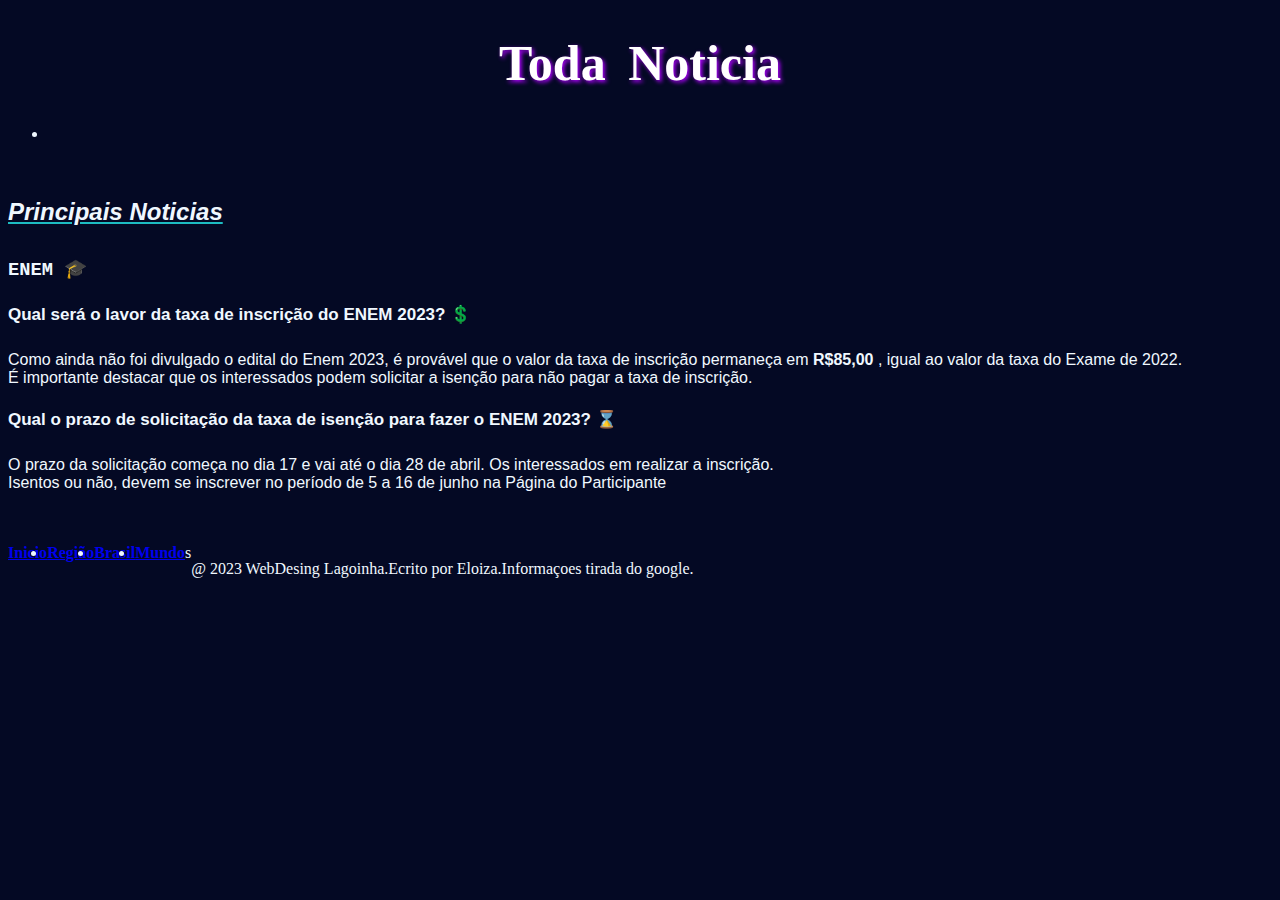
<file: index.exercicioscss.html>
<!DOCTYPE html>
<html lang="pr-br">
<head>
    <meta charset="UTF-8">
    <meta http-equiv="X-UA-Compatible" content="IE=edge">
    <meta name="viewport" content="width=device-width, initial-scale=1.0">
    <title>TN</title>
    <link rel="stylesheet" href="index.exercicioemcss.css">
</head>
<body>
    <header> <!--cabeçalho-->
        <h1>Toda Noticia</h1>
        <nav>
            <ul>
              <section class="cabecalho">
                <li></li>
             </section>
            </ul>
        </nav>
        
    </header>
    <main><!--conteudo do corpo-->
        <section>
            <h2>Principais Noticias</h2>
            <h3>ENEM &#127891;</h3>
            
            <h4>Qual será o lavor da taxa de inscrição do ENEM 2023? &#128178;</h4>
                <p>Como ainda não foi divulgado o edital do Enem 2023, é provável que o valor da taxa de inscrição permaneça em <a>R$85,00</a> , igual ao valor da taxa do Exame de 2022.<br> 
                É importante destacar que os interessados podem solicitar a isenção para não pagar a taxa de inscrição.</P>
            <h4>Qual o prazo de solicitação da taxa de isenção para fazer o ENEM 2023? &#x231B;</h4>
            <p>O prazo da solicitação começa no dia 17 e vai até o dia 28 de abril. Os interessados em realizar a inscrição. <br> 
                Isentos ou não, devem se inscrever no período de 5 a 16 de junho na Página do Participante</p>

        </section>
    </main>
    <footer><!--rodapé-->
        <li><a href="#">Inicio</a></li>
        <li><a href="#">Região</a></li>
        <li><a href="#">Brasil</a></li>
        <li><a href="#">Mundo</a></li>s

        <p>@ 2023 WebDesing Lagoinha.</p>
        <p>Ecrito por Eloiza. </p>
        <p>Informaçoes tirada do google.</p>
    </footer>
</body>

</html>
</file>
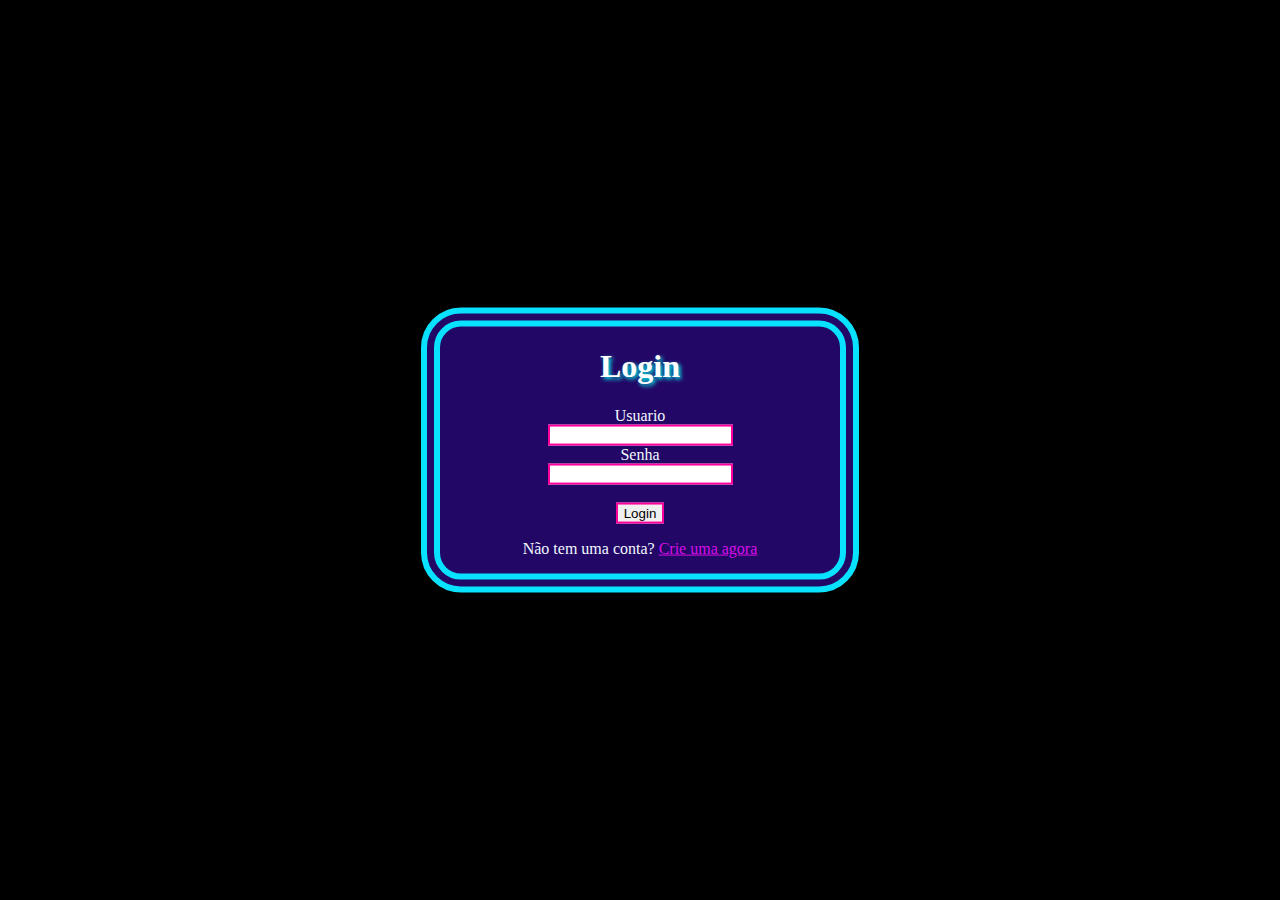
<file: index.log.html>
<!DOCTYPE html>
<html lang="Pr-Br">
<head>
    <meta charset="UTF-8">
    <meta http-equiv="X-UA-Compatible" content="IE=edge">
    <meta name="viewport" content="width=device-width, initial-scale=1.0">
    <title>Criar conta</title>
    <link rel="stylesheet" href="index.log.css">
</head>
<body>
    <div class="box">
        <h1 class="L">Login</h1>
        <form action="#">
        <label for="usuario">Usuario</label><br>
        <input type="email" id="usuario" name = "usuario" required ><br>
        <label for="password">Senha</label><br>
        <input type="password" id="senha" name = "password" required ><br>
        <br><input type="submit" value="Login" onclick="login()"><br>
    </form>
    <p>Não tem uma conta? <a href="index.log_2.html">Crie uma agora</a></p>
    </div>
    <script src="script.log.js"></script>
</body>
</html>
</file>
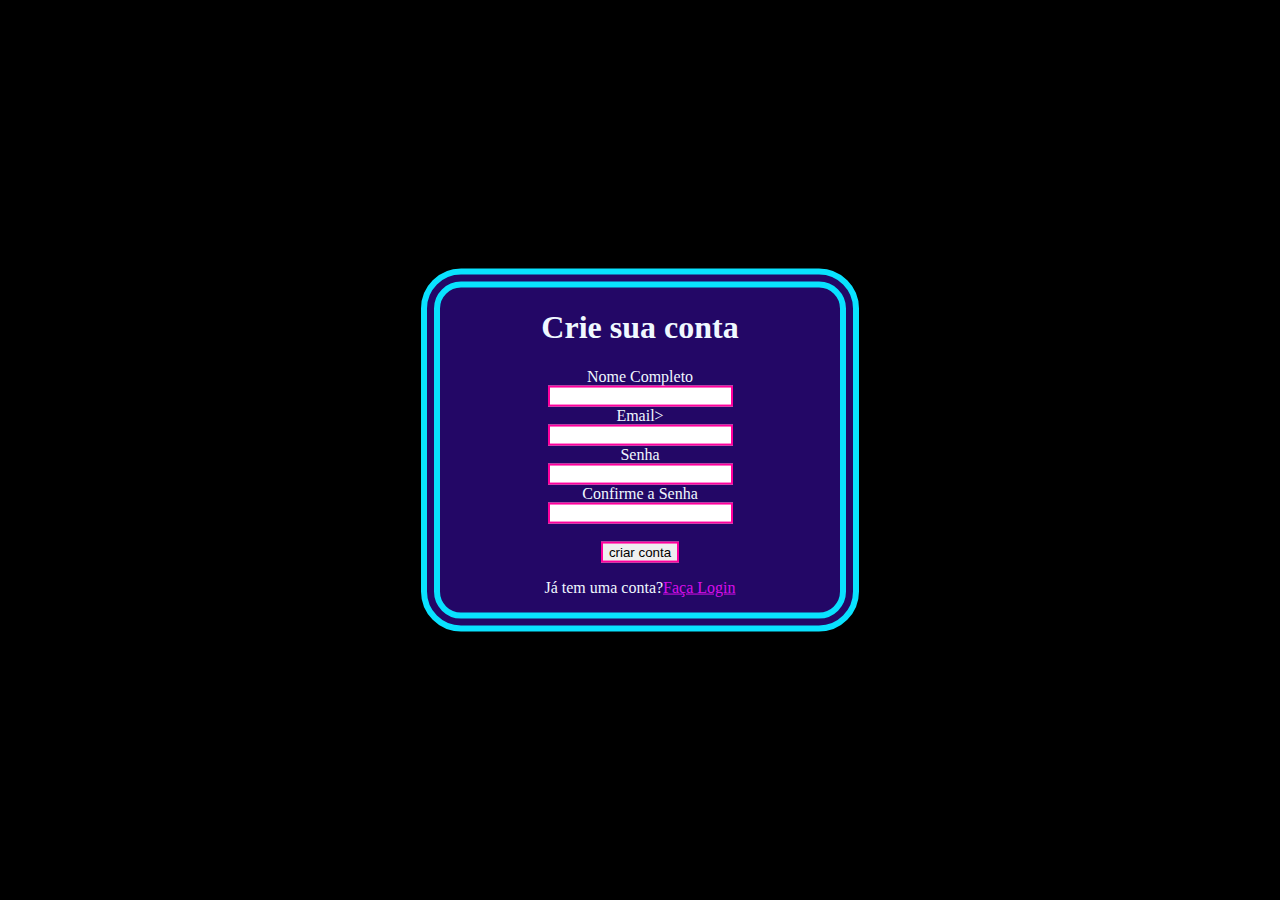
<file: index.log_2.html>
<!DOCTYPE html>
<html lang="pt-br">
    <meta charset="UTF-8">
    <meta http-equiv="X-UA-Compatible" content="IE=edge">
    <meta name="viewport" content="width=device-width, initial-scale=1.0">
<head>
    <title>Login</title>
    <link rel="stylesheet" href="index.log.css">
</head>
<body>    
    <div class="box">
        <h1 id="CC">Crie sua conta </h1>
            <form action="#">
                <label for="usuario"> Nome Completo</label><br>
                <input type="text" id="usuario" name="name" required><br>
                <label for="email">Email><br>
                <input type="email" id="email" neme="email" required><br>
                <label for="senha">Senha</label><br>
                <input type="password" id="senha" neme="password" required><br>
                <label for="confirme_senha">Confirme a Senha</label><br>
                <input type="password" id="confirme_senha" neme="confirme_password" required><br>
                <br><input type="submit" value="criar conta"><br>
            </form>
        <p> Já tem uma conta?<a href="index.log.html">Faça Login</a></p>
    </div>
    <script src="script.log.js"></script>
</body>
</html>
</file>
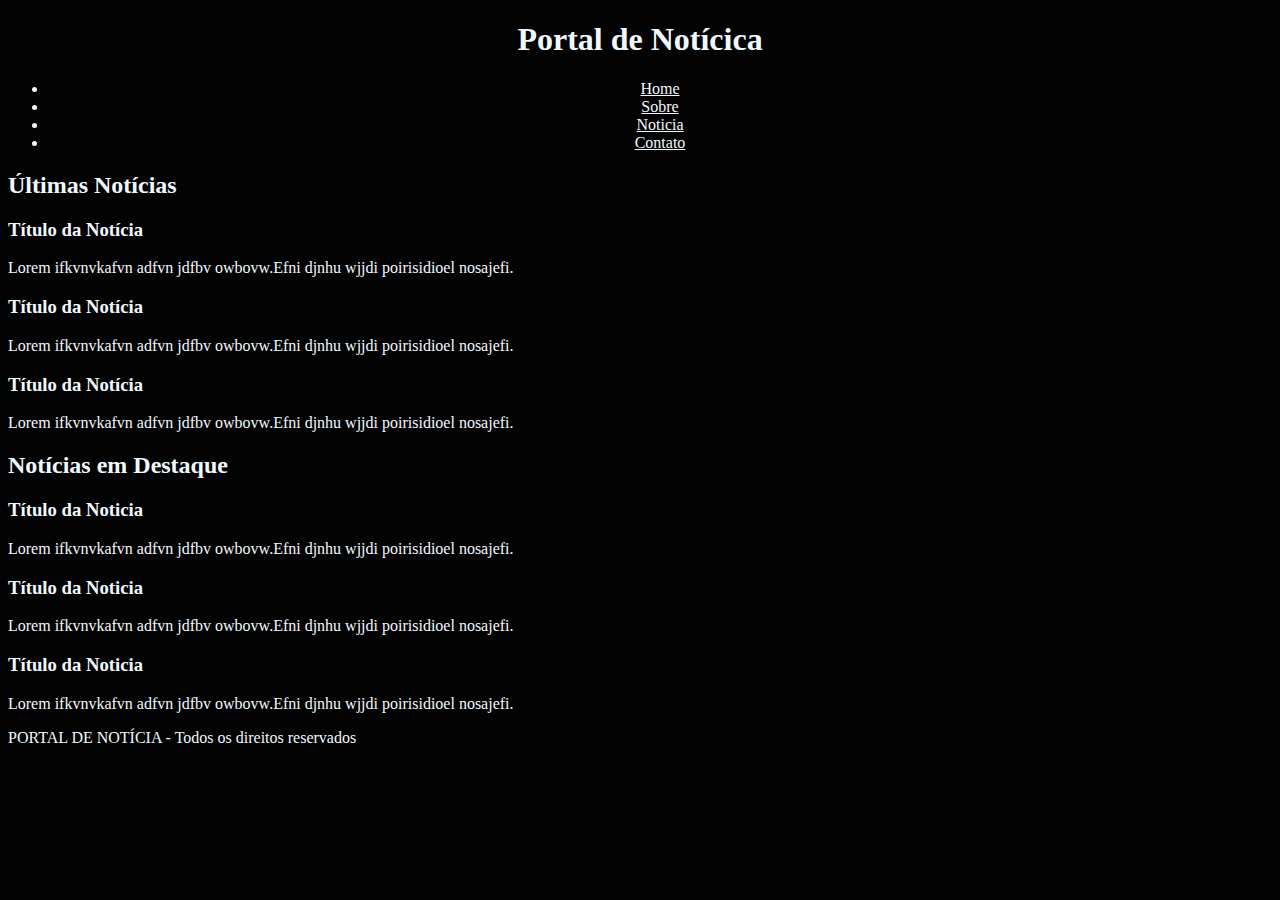
<file: index.pgin.html>
<!DOCTYPE html>
<html lang="pr-br">
<head>
    <meta charset="UTF-8">
    <meta http-equiv="X-UA-Compatible" content="IE=edge">
    <meta name="viewport" content="width=device-width, initial-scale=1.0">
    <title>Notícia</title>
    <link rel="stylesheet" href="index.pgin.css">
</head>
<body>
    <header>
        <h1 id="PN">Portal de Notícica</h1>
        <nav>
            <ul>
                <li><a href="#">Home</a></li>
                <li><a href="#">Sobre</a></li>
                <li><a href="#">Noticia</a></li>
                <li><a href="#">Contato</a></li>
            </ul>
        </nav>

    </header>
    <main>
        <h2>Últimas Notícias</h2>
            <h3>Título da Notícia</h3>
            <p>Lorem ifkvnvkafvn adfvn jdfbv owbovw.Efni djnhu wjjdi poirisidioel nosajefi.</p>
            <h3>Título da Notícia</h3>
            <p>Lorem ifkvnvkafvn adfvn jdfbv owbovw.Efni djnhu wjjdi poirisidioel nosajefi.</p>
            <h3>Título da Notícia</h3>
            <p>Lorem ifkvnvkafvn adfvn jdfbv owbovw.Efni djnhu wjjdi poirisidioel nosajefi.</p>
        <h2>Notícias em Destaque</h2>
            <h3>Título da Noticia</h3>
            <p>Lorem ifkvnvkafvn adfvn jdfbv owbovw.Efni djnhu wjjdi poirisidioel nosajefi.</p>
            <h3>Título da Noticia</h3>
            <p>Lorem ifkvnvkafvn adfvn jdfbv owbovw.Efni djnhu wjjdi poirisidioel nosajefi.</p>
            <h3>Título da Noticia</h3>
            <p>Lorem ifkvnvkafvn adfvn jdfbv owbovw.Efni djnhu wjjdi poirisidioel nosajefi.</p>

    </main>
    <footer>
            <p>PORTAL DE NOTÍCIA - Todos os direitos reservados</p>
    </footer>
</body>
</html>
</file>
<file: index.exercicioemcss.css>
body {
    background-color: rgb(4, 9, 36);
    color: aliceblue;
  }
header{
    word-spacing: 10px;
    height: 145px
}
h1{

    color: white;
  text-shadow: 1px 1px 2px black, 0 0 25px blue, 0 0 5px darkblue;
    font-size:50px;
    text-align: center;
    font-family: Cambria, Cochin, Georgia, Times, 'Times New Roman', serif;
    color: rgb(255, 255, 255);
  text-shadow: 2px 2px 4px #ae00ff;
}
.cabecalho{
    display: flex;
    
}

button{
    background-color: blueviolet;
    display:flex;
    position:relative;
    color: aliceblue;
    border-style: solid;
    border-color: rgb(55, 0, 255);
    
    
}
main{
    font-family: Arial, "Helvetica Neue", Helvetica, sans-serif;
    font: size 40px;
}

h2{
    list-style-type: none;
    margin: 20;
    padding: 20;
    height: 40px;
    text-decoration:underline;
    text-decoration-color: rgb(29, 188, 194);
    font-style: italic;
}
h3{
    font-family: 'Courier New', Courier, monospace;

}
h4{
    font-family: 'Gill Sans', 'Gill Sans MT', Calibri, 'Trebuchet MS', sans-serif;
    font-size: 17PX ;
    height: 24px;
}
a{
    font-weight: bold
}
footer{

    display:flex;
    color: aliceblue;
    line-height: 90px ;
    text-align: center;
}
</file>
<file: index.log.css>
body{
    background-color: black;
    color: aliceblue;
}
div{
    border-style: double;
    text-align: center;
    border-color: rgb(9, 226, 255);
    background-color: rgb(35, 7, 102);
    border-radius: 40px;
    position: relative;
    border-width: 19px;

}
.box{
  position: absolute;
  top: 50%;
  left: 50%;
  transform: translate(-50%, -50%);
  width: 400px;
}
input[type] {
  border: 2px solid rgb(255, 0, 157);

}
.L{
  color: rgb(255, 255, 255);
  text-shadow: 2px 2px 4px #00fff2;
}
a{
  color: rgb(215, 14, 233);
}
</file>
<file: index.pgin.css>
*{
  background-color: rgb(3, 3, 3);
  color: aliceblue;
}
header{
  text-align: center;
}

a{
  color:aliceblue;
}
</file>
